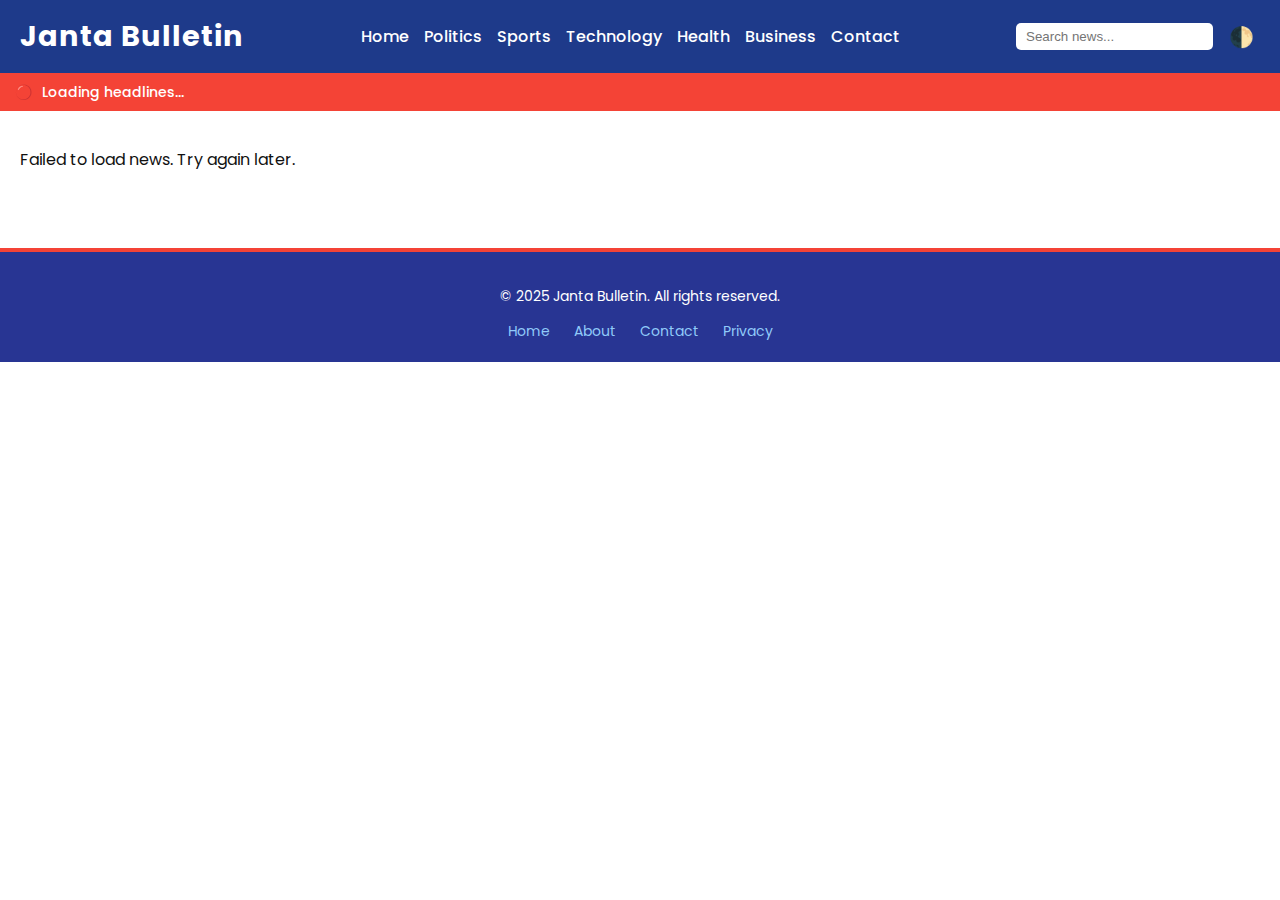
<file: business.html>
<!DOCTYPE html>
<html lang="en">
<head>
  <meta charset="UTF-8" />
  <meta name="viewport" content="width=device-width, initial-scale=1.0" />
  <title>Business - Janta Bulletin</title>
  <link rel="stylesheet" href="../static/css/style.css" />
  <link href="https://fonts.googleapis.com/css2?family=Poppins&display=swap" rel="stylesheet" />
</head>
<body>

  <header>
    <div class="logo">Janta Bulletin</div>
    <ul class="nav-links">
      <li><a href="index.html">Home</a></li>
      <li><a href="politics.html">Politics</a></li>
      <li><a href="sports.html">Sports</a></li>
      <li><a href="technology.html">Technology</a></li>
      <li><a href="health.html">Health</a></li>
      <li><a href="business.html">Business</a></li>
      <li><a href="contact.html">Contact</a></li>
    </ul>
    <div class="actions">
      <input type="text" id="search-box" placeholder="Search news..." />
      <button id="toggle-dark" title="Toggle dark mode">🌓</button>
    </div>
  </header>

  <section class="breaking-news">
    <span class="breaking-icon">🔴</span>
    <div id="breaking-scroll">Loading headlines...</div>
  </section>

  <main>
    <div id="news-container" class="news-container" data-category="business"></div>
  </main>

  <footer>
    <div class="footer-content">
      <p>&copy; 2025 Janta Bulletin. All rights reserved.</p>
      <nav>
        <a href="index.html">Home</a>
        <a href="about.html">About</a>
        <a href="contact.html">Contact</a>
        <a href="#">Privacy</a>
      </nav>
    </div>
  </footer>

  <script src="../static/js/script.js" defer></script>
</body>
</html>
</file>
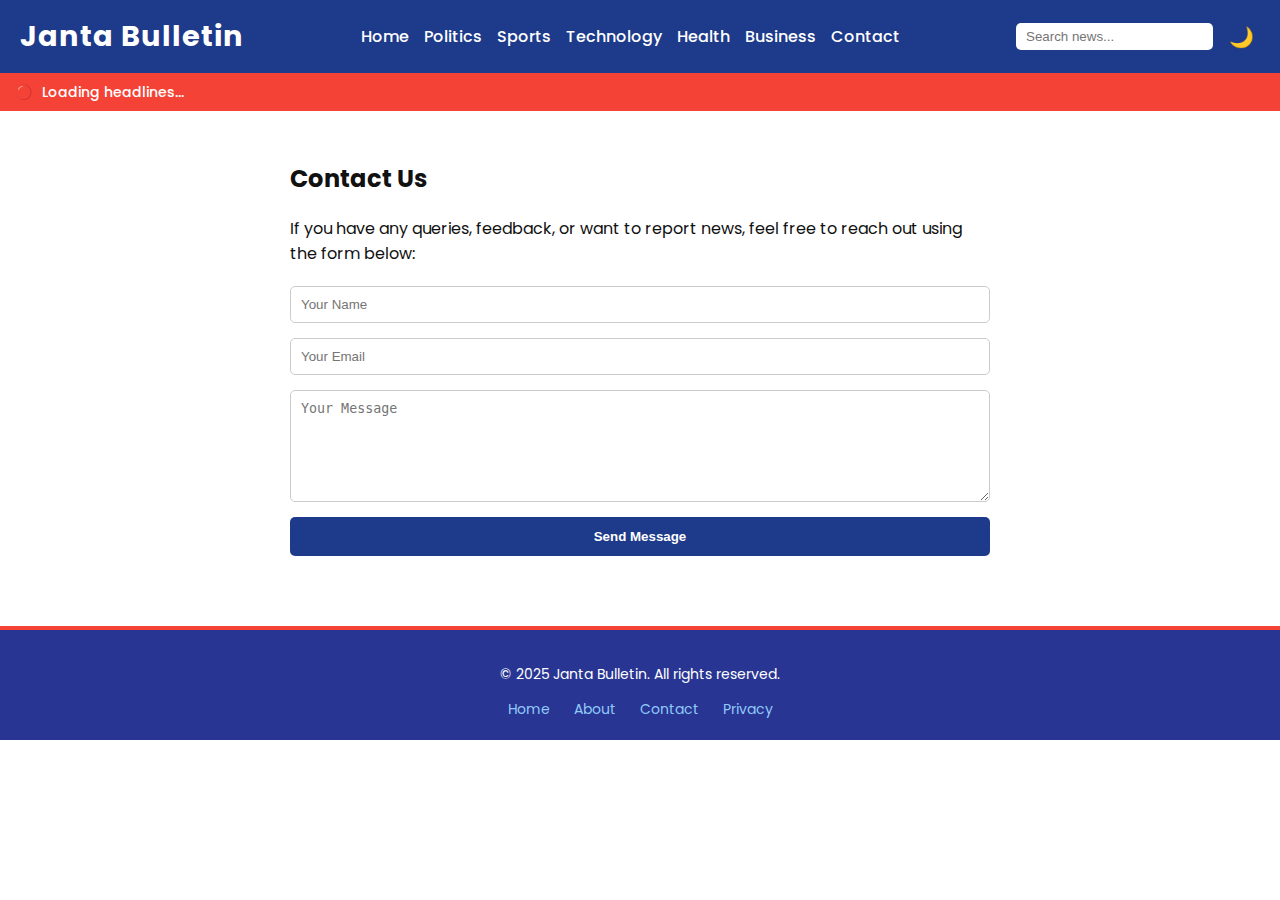
<file: contact.html>
<!DOCTYPE html>
<html lang="en">
<head>
  <meta charset="UTF-8" />
  <meta name="viewport" content="width=device-width, initial-scale=1.0" />
  <title>Contact - Janta Bulletin</title>
  <link rel="stylesheet" href="../static/css/style.css" />
  <link href="https://fonts.googleapis.com/css2?family=Poppins&display=swap" rel="stylesheet" />
</head>
<body>

  <header>
    <div class="logo">Janta Bulletin</div>
    <ul class="nav-links">
      <li><a href="index.html">Home</a></li>
      <li><a href="politics.html">Politics</a></li>
      <li><a href="sports.html">Sports</a></li>
      <li><a href="technology.html">Technology</a></li>
      <li><a href="health.html">Health</a></li>
      <li><a href="business.html">Business</a></li>
      <li><a href="contact.html">Contact</a></li>
    </ul>
    <div class="actions">
      <input type="text" id="search-box" placeholder="Search news..." />
      <button id="toggle-dark" title="Toggle dark mode">🌙</button>
    </div>
  </header>

  <section class="breaking-news">
    <span class="breaking-icon">🔴</span>
    <div id="breaking-scroll">Loading headlines...</div>
  </section>

  <main class="contact-section" style="padding: 30px 20px; max-width: 700px; margin: auto;">
    <h2>Contact Us</h2>
    <p>If you have any queries, feedback, or want to report news, feel free to reach out using the form below:</p>
    <form class="contact-form" style="display: flex; flex-direction: column; gap: 15px; margin-top: 20px;">
      <input type="text" placeholder="Your Name" required style="padding: 10px; border-radius: 5px; border: 1px solid #ccc;" />
      <input type="email" placeholder="Your Email" required style="padding: 10px; border-radius: 5px; border: 1px solid #ccc;" />
      <textarea placeholder="Your Message" rows="6" required style="padding: 10px; border-radius: 5px; border: 1px solid #ccc;"></textarea>
      <button type="submit" style="padding: 12px; background-color: #1E3A8A; color: white; border: none; border-radius: 5px; font-weight: bold;">Send Message</button>
    </form>
  </main>

  <footer>
    <div class="footer-content">
      <p>&copy; 2025 Janta Bulletin. All rights reserved.</p>
      <nav>
        <a href="index.html">Home</a>
        <a href="about.html">About</a>
        <a href="contact.html">Contact</a>
        <a href="#">Privacy</a>
      </nav>
    </div>
  </footer>

  <script src="../static/js/script.js" defer></script>
</body>
</html>
</file>
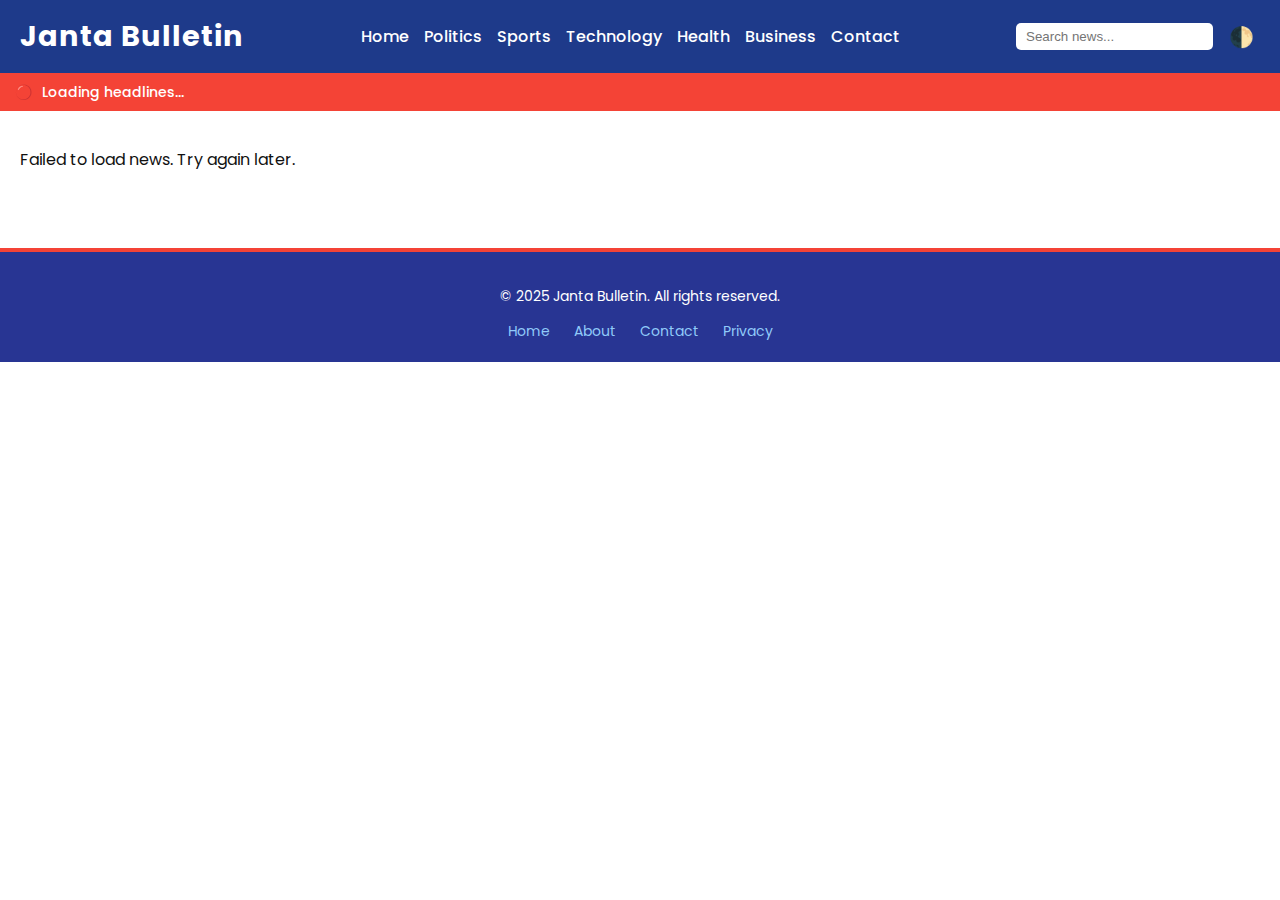
<file: health.html>
<!DOCTYPE html>
<html lang="en">
<head>
  <meta charset="UTF-8" />
  <meta name="viewport" content="width=device-width, initial-scale=1.0" />
  <title>Health - Janta Bulletin</title>
  <link rel="stylesheet" href="../static/css/style.css">
  <link href="https://fonts.googleapis.com/css2?family=Poppins&display=swap" rel="stylesheet" />
</head>
<body>

  <header>
    <div class="logo">Janta Bulletin</div>
    <ul class="nav-links">
      <li><a href="index.html">Home</a></li>
      <li><a href="politics.html">Politics</a></li>
      <li><a href="sports.html">Sports</a></li>
      <li><a href="technology.html">Technology</a></li>
      <li><a href="health.html">Health</a></li>
      <li><a href="business.html">Business</a></li>
      <li><a href="contact.html">Contact</a></li>
    </ul>
    <div class="actions">
      <input type="text" id="search-box" placeholder="Search news..." />
      <button id="toggle-dark" title="Toggle dark mode">🌓</button>
    </div>
  </header>

  <section class="breaking-news">
    <span class="breaking-icon">🔴</span>
    <div id="breaking-scroll">Loading headlines...</div>
  </section>

  <main>
    <div id="news-container" class="news-container" data-category="health"></div>
  </main>

  <footer>
    <div class="footer-content">
      <p>&copy; 2025 Janta Bulletin. All rights reserved.</p>
      <nav>
        <a href="index.html">Home</a>
        <a href="about.html">About</a>
        <a href="contact.html">Contact</a>
        <a href="#">Privacy</a>
      </nav>
    </div>
  </footer>

    <script src="../static/js/script.js" defer></script>
</body>
</html>
</file>
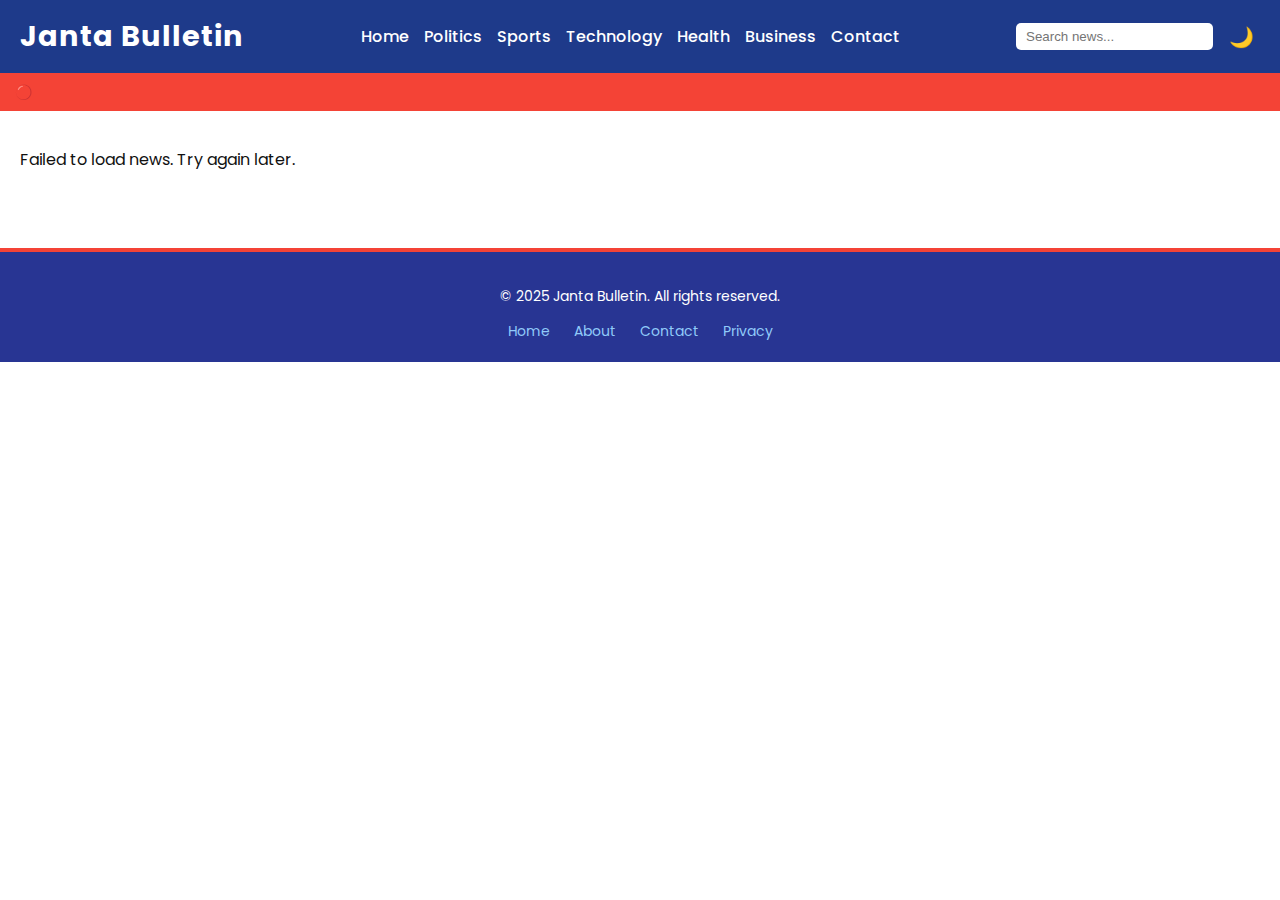
<file: politics.html>
<!DOCTYPE html>
<html lang="en">
<head>
  <meta charset="UTF-8" />
  <meta name="viewport" content="width=device-width, initial-scale=1.0" />
  <title>Politics - Janta Bulletin</title>
  <link rel="stylesheet" href="../static/css/style.css">
  <link href="https://fonts.googleapis.com/css2?family=Poppins&display=swap" rel="stylesheet">
</head>
<body>

  <header>
    <div class="logo">Janta Bulletin</div>
    <ul class="nav-links">
      <li><a href="index.html">Home</a></li>
      <li><a href="politics.html">Politics</a></li>
      <li><a href="sports.html">Sports</a></li>
      <li><a href="technology.html">Technology</a></li>
      <li><a href="health.html">Health</a></li>
      <li><a href="business.html">Business</a></li>
      <li><a href="contact.html">Contact</a></li>
    </ul>
    <div class="actions">
      <input type="text" id="search-box" placeholder="Search news..." />
      <button id="toggle-dark" title="Toggle dark mode">🌙</button>
    </div>
  </header>

  <section class="breaking-news">
    <span class="breaking-icon">🔴</span>
    <div id="breaking-scroll"></div>
  </section>

  <main>
    <div id="news-container" class="news-container" data-category="politics"></div>
  </main>

  <footer>
    <div class="footer-content">
      <p>&copy; 2025 Janta Bulletin. All rights reserved.</p>
      <nav>
        <a href="index.html">Home</a>
        <a href="about.html">About</a>
        <a href="contact.html">Contact</a>
        <a href="#">Privacy</a>
      </nav>
    </div>
  </footer>

  <script src="../static/js/script.js" defer></script>
</body>
</html>
</file>
<file: static/css/style.css>
body {
  margin: 0;
  font-family: 'Poppins', sans-serif;
  background-color: #ffffff;
  color: #111;
  transition: background-color 0.3s, color 0.3s;
}

header {
  background-color: #1E3A8A;
  color: white;
  display: flex;
  justify-content: space-between;
  align-items: center;
  padding: 15px 20px;
  flex-wrap: wrap;
}

.logo {
  font-size: 1.8rem;
  font-weight: 700;
  letter-spacing: 1px;
}

.nav-links {
  list-style: none;
  display: flex;
  flex-wrap: wrap;
  gap: 15px;
  padding: 0;
  margin: 0;
}

.nav-links a {
  text-decoration: none;
  color: white;
  font-weight: 500;
}

.actions {
  display: flex;
  align-items: center;
  gap: 10px;
}

#search-box {
  padding: 6px 10px;
  border-radius: 5px;
  border: none;
}

#toggle-dark {
  background: none;
  border: none;
  font-size: 20px;
  cursor: pointer;
}

.breaking-news {
  background-color: #f44336;
  color: white;
  padding: 4px 15px;
  font-size: 14px;
  display: flex;
  align-items: center;
  gap: 10px;
  font-weight: 500;
  height: 30px;
  overflow: hidden;
}

.breaking-label {
  white-space: nowrap;
}

.scrolling-headlines {
  overflow: hidden;
  white-space: nowrap;
  position: relative;
  flex: 1;
}

#breaking-scroll {
  display: inline-block;
  white-space: nowrap;
  animation: scroll-left 20s linear infinite;
}

#breaking-scroll a {
  color: #fff;
  text-decoration: none;
  margin: 0 15px;
  font-weight: 600;
}

@keyframes scroll-left {
  0% {
    transform: translateX(100%);
  }
  100% {
    transform: translateX(-100%);
  }
}

.news-container {
  display: grid;
  grid-template-columns: repeat(auto-fit, minmax(280px, 1fr));
  gap: 20px;
  padding: 20px;
}

.news-card {
  background-color: #f4f6f8;
  border-radius: 10px;
  padding: 15px;
  box-shadow: 0 2px 6px rgba(0, 0, 0, 0.1);
  transition: transform 0.3s ease, box-shadow 0.3s ease;
}

.news-card img {
  width: 100%;
  height: 180px;
  object-fit: cover;
  border-radius: 8px;
}

.news-card h3 {
  margin: 10px 0 5px;
  font-size: 1.1rem;
}

.news-card p {
  margin: 5px 0 10px;
  font-size: 0.95rem;
}

.news-card a {
  color: #1E3A8A;
  text-decoration: none;
  font-weight: 600;
}

.news-card:hover {
  transform: translateY(-5px);
  background-color: #e3f2fd;
  box-shadow: 0 8px 20px rgba(0, 0, 0, 0.15);
}

/* Dark Mode */
body.dark {
  background-color: #1a1a1a;
  color: #eaeaea;
}

body.dark header {
  background-color: #111827;
}

body.dark .breaking-news {
  background-color: #b91c1c;
}

body.dark .news-card {
  background-color: #2c2c2c;
  color: white;
}

footer {
  background: #283593;
  color: #fff;
  padding: 20px;
  text-align: center;
  margin-top: 40px;
  font-size: 14px;
  border-top: 4px solid #f44336;
}

footer .footer-content nav {
  margin-top: 10px;
}

footer .footer-content nav a {
  color: #90caf9;
  margin: 0 10px;
  text-decoration: none;
}

footer .footer-content nav a:hover {
  color: #fff;
  text-decoration: underline;
}
</file>
